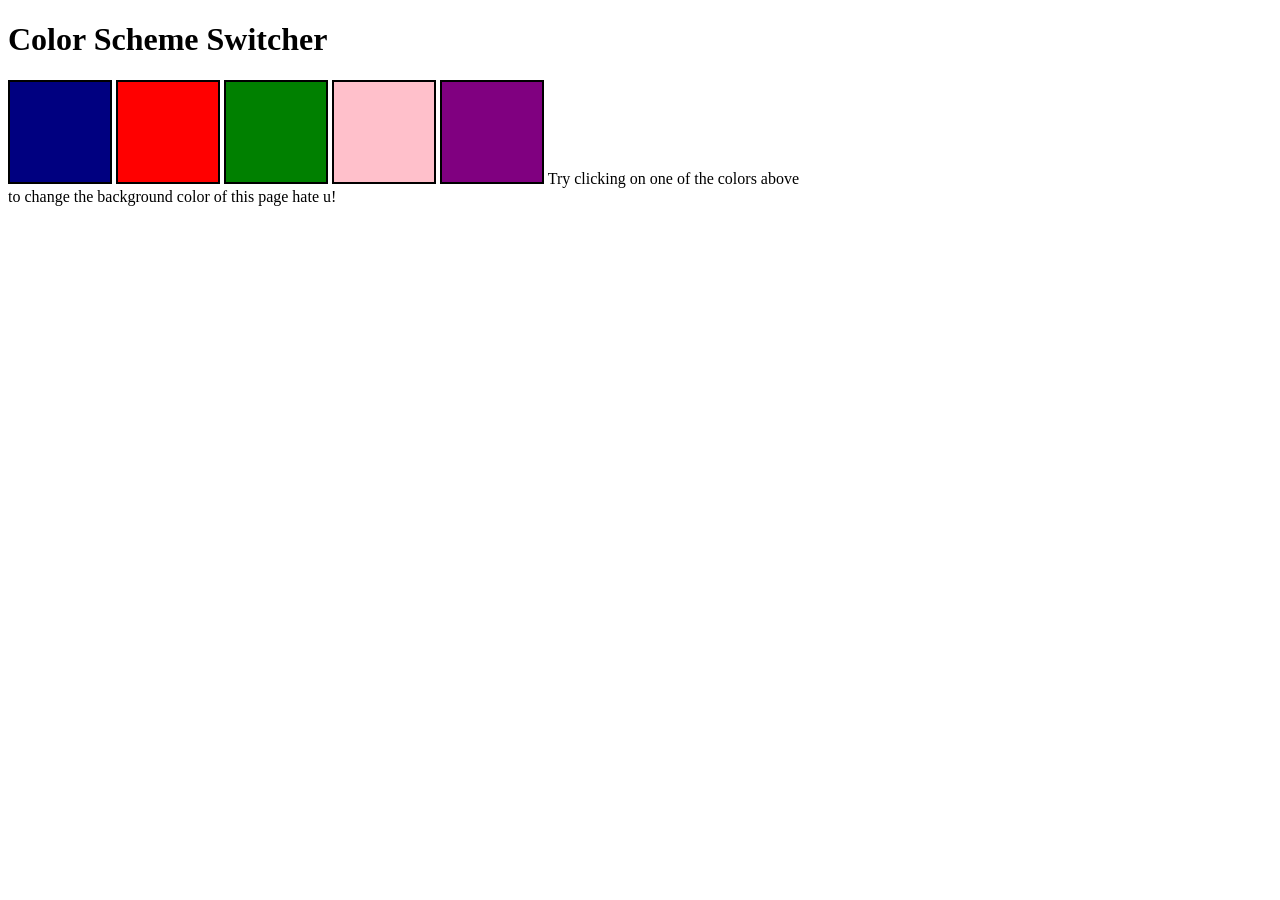
<file: 07_project/01_colorChanger/index.html>
<!DOCTYPE html>
<html lang="en">
  <head>
    <meta charset="UTF-8" />
    <meta name="viewport" content="width=device-width, initial-scale=1.0" />
    <meta http-equiv="X-UA-Compatible" content="ie=edge" />
    <link rel="stylesheet" href="style.css" />
    <!-- <link rel="stylesheet" href="../styles.css" /> -->
    <title>JavaScript Background Color Switcher</title>
  </head>
  <body>
    <!-- <nav>
      <a href="/" aria-current="page">Home</a>
      <a target="_blank" href="https://www.youtube.com/@chaiaurcode"
        >Youtube channel</a
      >
    </nav> -->
    <!-- <div class="canvas">
      <a
        style="
          background-color: #fff;
          padding: 10px 30px;
          border-radius: 8px;
          color: #212121;
          text-decoration: none;
          border: 2px solid #212121;
        "
        href="../index.html"
        >Back to Home Page</a
      > -->
      <h1>Color Scheme Switcher</h1>
      <span class="button" id="navy"></span>
      <span class="button" id="red"></span>
      <span class="button" id="green"></span>
      <span class="button" id="pink"></span>
      <span class="button" id="purple"></span>

 
        Try clicking on one of the colors above
        <span>to change the background color of this page hate u!</span>
      </h2>
    </div>
    <script src="script.js"></script>
  </body>
</html>
</file>
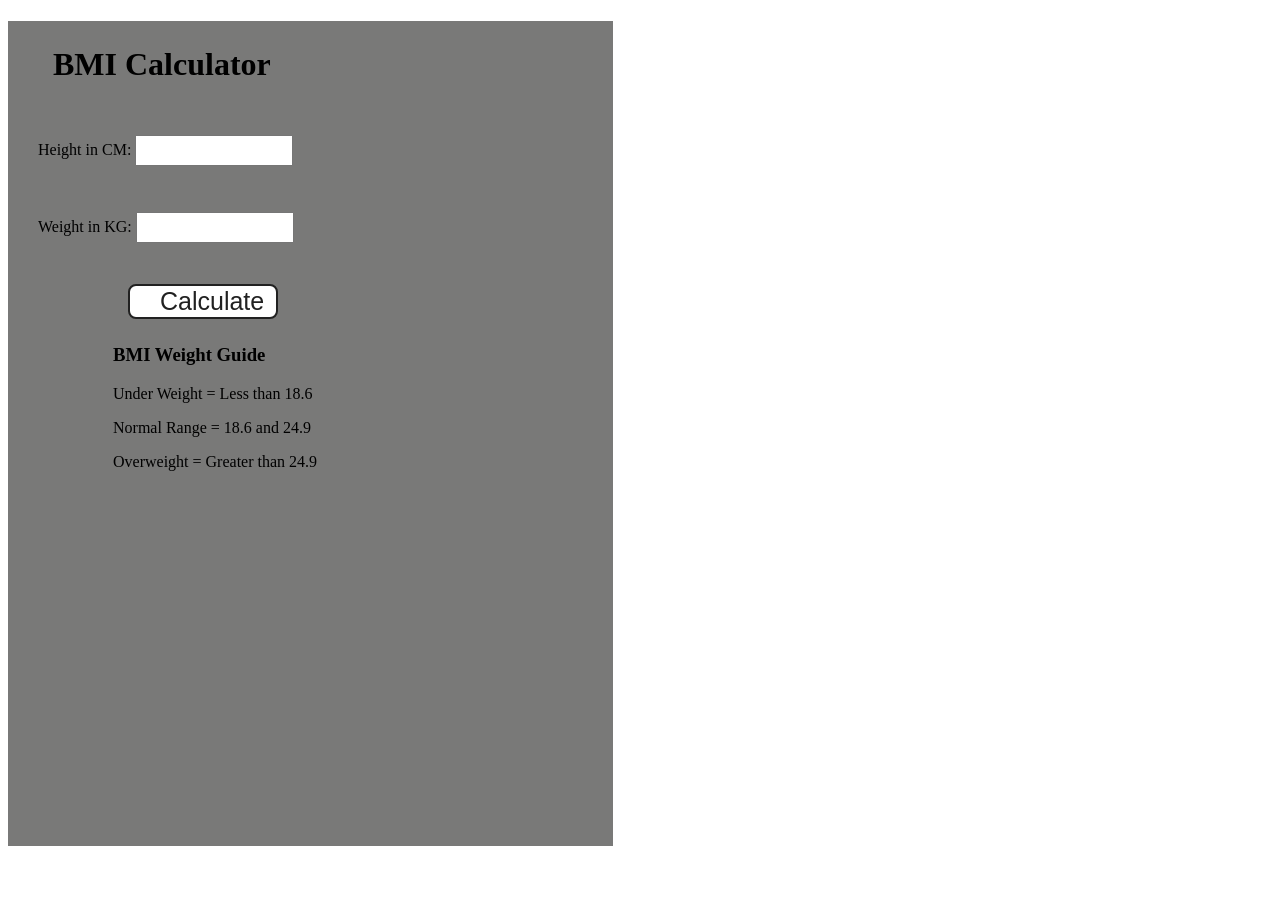
<file: 07_project/02_BMICalculator/index.html>
<!DOCTYPE html>
<html lang="en">
  <head>
    <meta charset="UTF-8" />
    <meta name="viewport" content="width=device-width, initial-scale=1.0" />
    <meta http-equiv="X-UA-Compatible" content="ie=edge" />
    <link rel="stylesheet" href="style.css" />
    <title>BMI Calculator</title>
  </head>
  <body>
    <div class="container">
      <h1>BMI Calculator</h1>
      <form>
        <p><label>Height in CM: </label><input type="text" id="height" /></p>
        <p><label>Weight in KG: </label><input type="text" id="weight" /></p>
        <button>Calculate</button>
        <div id="results"></div>
        <div id="weight-guide">
          <h3>BMI Weight Guide</h3>
          <p>Under Weight = Less than 18.6</p>
          <p>Normal Range = 18.6 and 24.9</p>
          <p>Overweight = Greater than 24.9</p>
        </div>
      </form>
    </div>
  </body>
  <script src="script.js"></script>
</html>
</file>
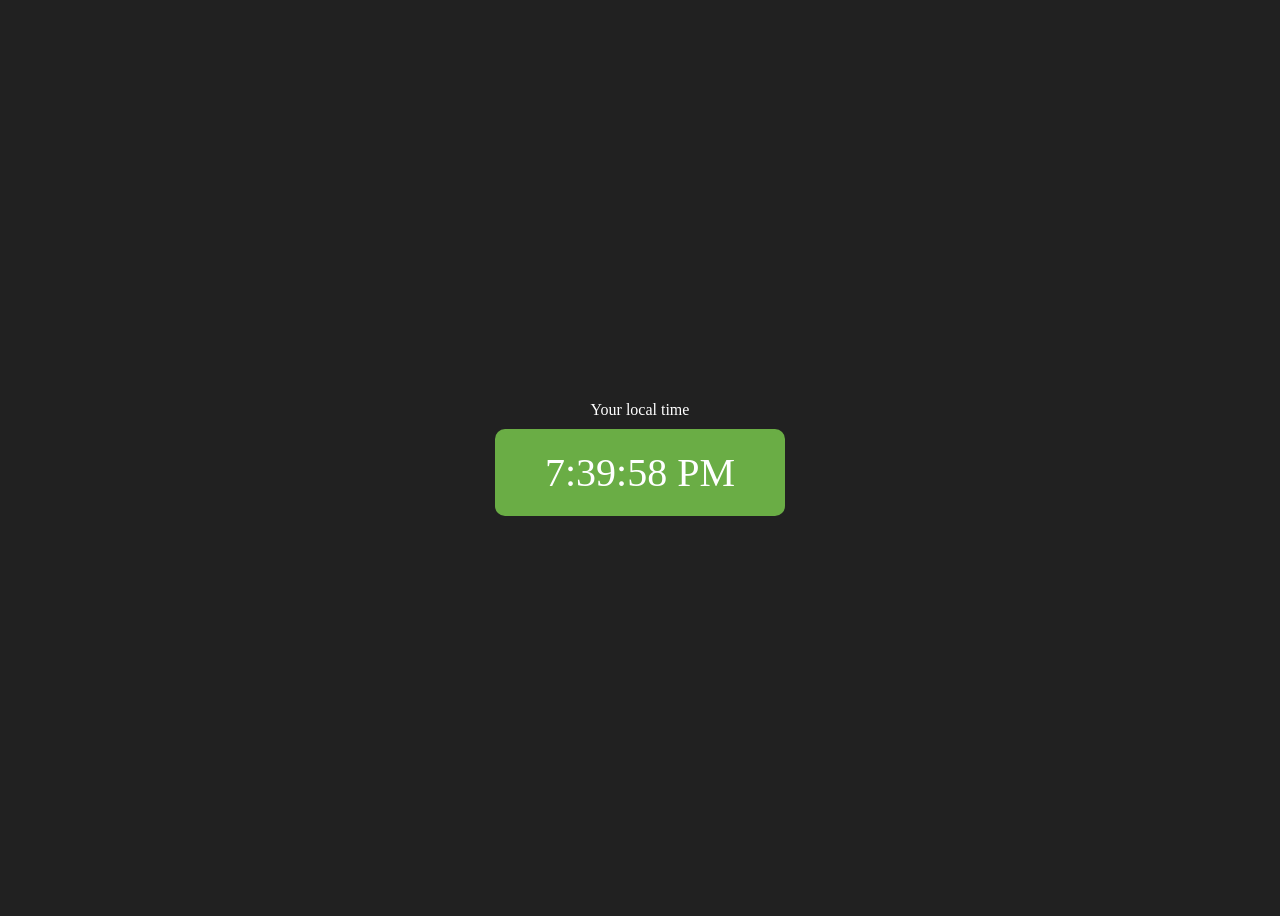
<file: 07_project/03_digitalClock/index.html>
<!DOCTYPE html>
<html lang="en">
  <head>
    <meta charset="UTF-8" />
    <meta name="viewport" content="width=device-width, initial-scale=1.0" />
    <meta http-equiv="X-UA-Compatible" content="ie=edge" />
    <title>Your Local Time</title>
    <link rel="stylesheet" href="style.css">
  </head>
  <body>
    <div class="center">
      <div id="banner"><span>Your local time</span></div>
      <div id="clock"></div>
    </div>
    <script src="script.js"></script>
  </body>
</html>
</file>
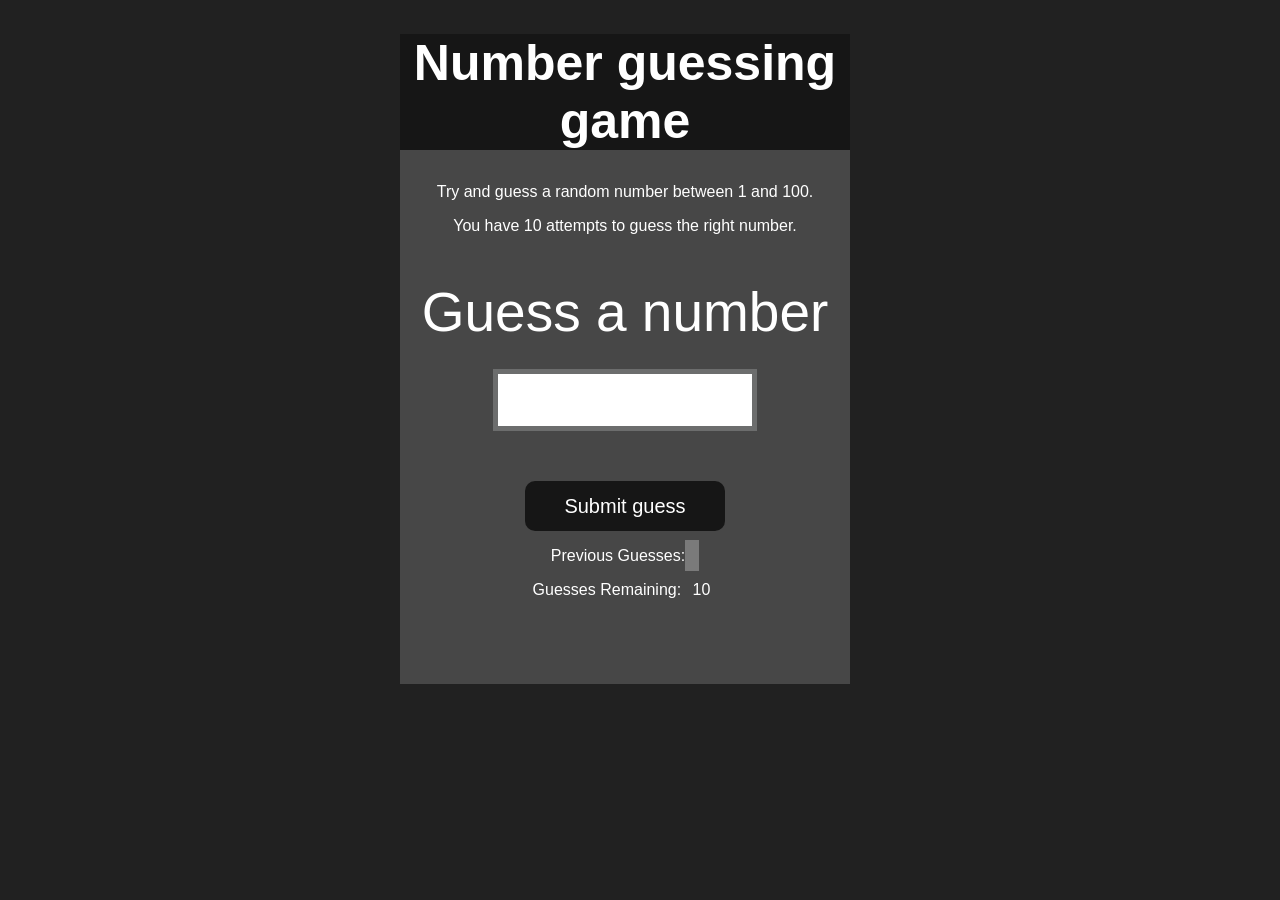
<file: 07_project/04_guessTheNumber/index.html>
<!DOCTYPE html>
<html lang="en">
<head>
    <meta charset="UTF-8">
    <meta name="viewport" content="width=device-width, initial-scale=1.0">
    <meta http-equiv="X-UA-Compatible" content="ie=edge">
    <title>Number Guessing Game</title>
    <link rel="stylesheet" href="style.css">
</head>
<body>
    <div id="wrapper">
      <h1>Number guessing game</h1>
    <p>Try and guess a random number between 1 and 100.</p>
    <p>You have 10 attempts to guess the right number.</p>
    </br>
        <form class="form">
            <label2 for="guessField" id="guess">Guess a number</label>
            <input type="text" id="guessField" class="guessField">
            <input type="submit" id="subt" value="Submit guess" class="guessSubmit">
        </form>

        <div class="resultParas">
            <p >Previous Guesses: <span class="guesses"></span></p>
            <p >Guesses Remaining: <span class="lastResult">10</span></p>
            <p class="lowOrHi"></p>
        </div>
    </div>
    <script src="script.js"></script>
</body>
</html>
</file>
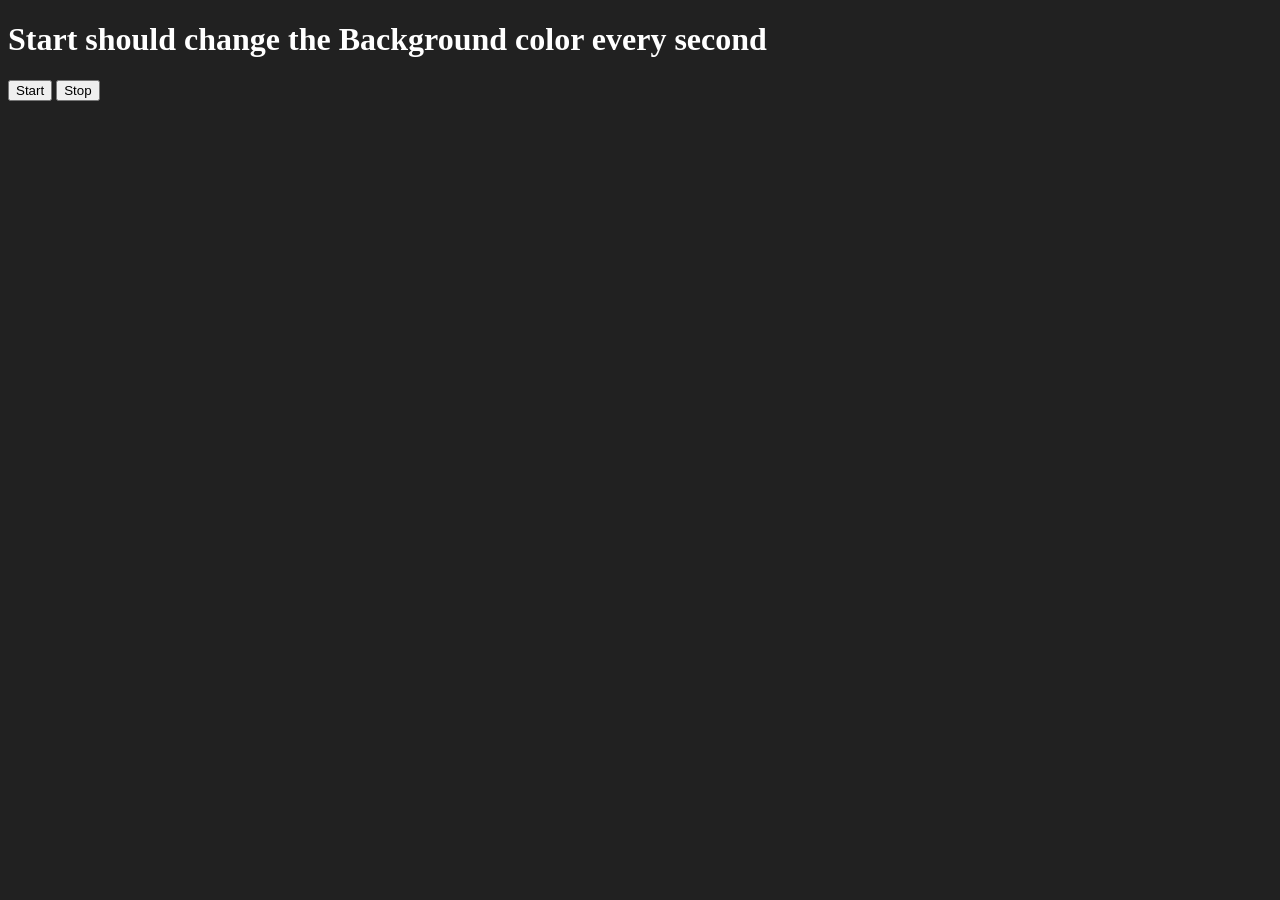
<file: 07_project/05_unlimitedColor/index.html>
<!DOCTYPE html>
<html lang="en">
  <head>
    <meta charset="UTF-8" />
    <meta name="viewport" content="width=device-width, initial-scale=1.0" />
    <meta http-equiv="X-UA-Compatible" content="ie=edge" />
    <title>Number Guessing Game</title>
 
  </head>
  <body style="background-color: #212121; color: #fff">
    <h1>Start should change the Background color every second</h1>
    <button id="start">Start</button>
    <button id="stop">Stop</button>
    <script src="script.js"></script>
  </body>
</html>
</file>
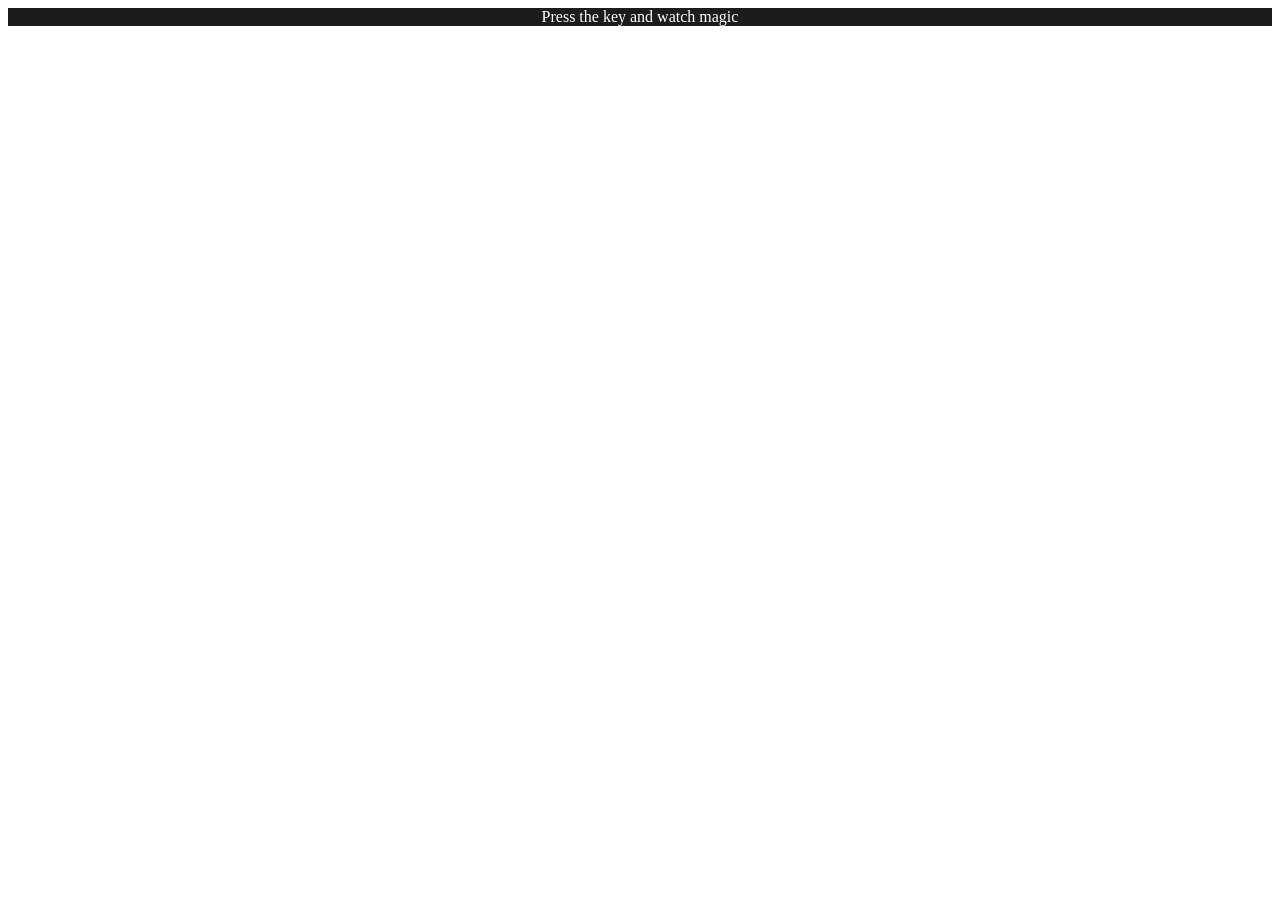
<file: 07_project/06_keyBoard/index.html>
<!DOCTYPE html>
<html lang="en">
  <head>
    <meta charset="UTF-8" />
    <meta name="viewport" content="width=device-width, initial-scale=1.0" />
    <link rel="stylesheet" href="style.css" />
    <title>Event KeyCodes</title>
    <link rel="stylesheet" type="text/css" href="style.css" />
  </head>
  <body>
    <div class="project">
      <div id="insert">
        <div class="key">Press the key and watch magic</div>
      </div>
    </div>
    <script src="script.js"></script>
  </body>
</html>
</file>
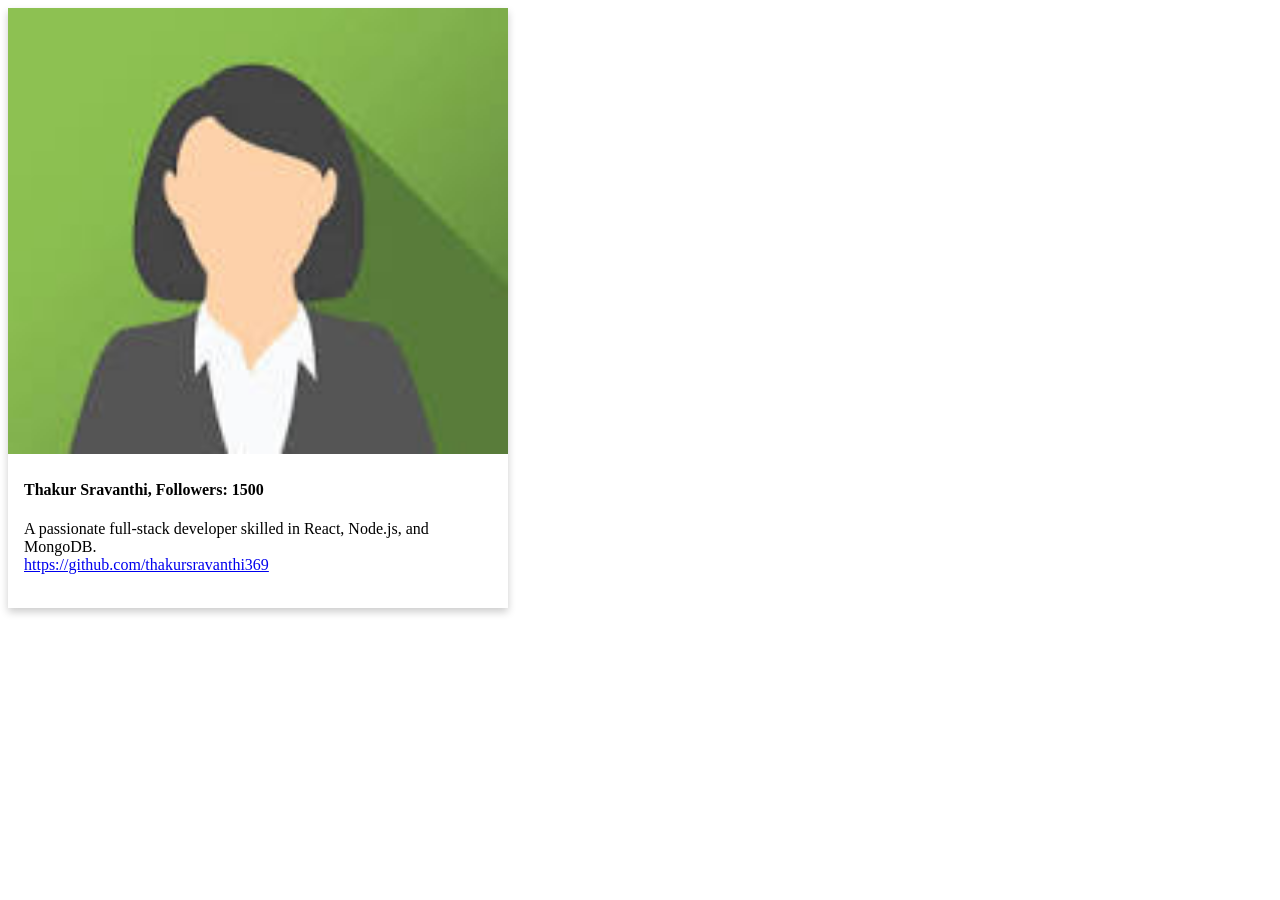
<file: 09_AdvanceJs/Assignment/index.html>
<!DOCTYPE html>
<html lang="en">
<head>
    <meta charset="UTF-8">
    <meta name="viewport" content="width=device-width, initial-scale=1.0">
    <title>Assignment</title>
    <link rel="stylesheet" href="style.css">
</head>
<body>
    <div class="card">
        <img src="download.jpeg" alt="Avatar" style="width:100%">
        <div class="container">
          <h4>Thakur sravanthi</h4>
          <p>Full-stack developer</p>
        </div>
      </div>

</body>
<script src="script.js"></script>
</html>
</file>
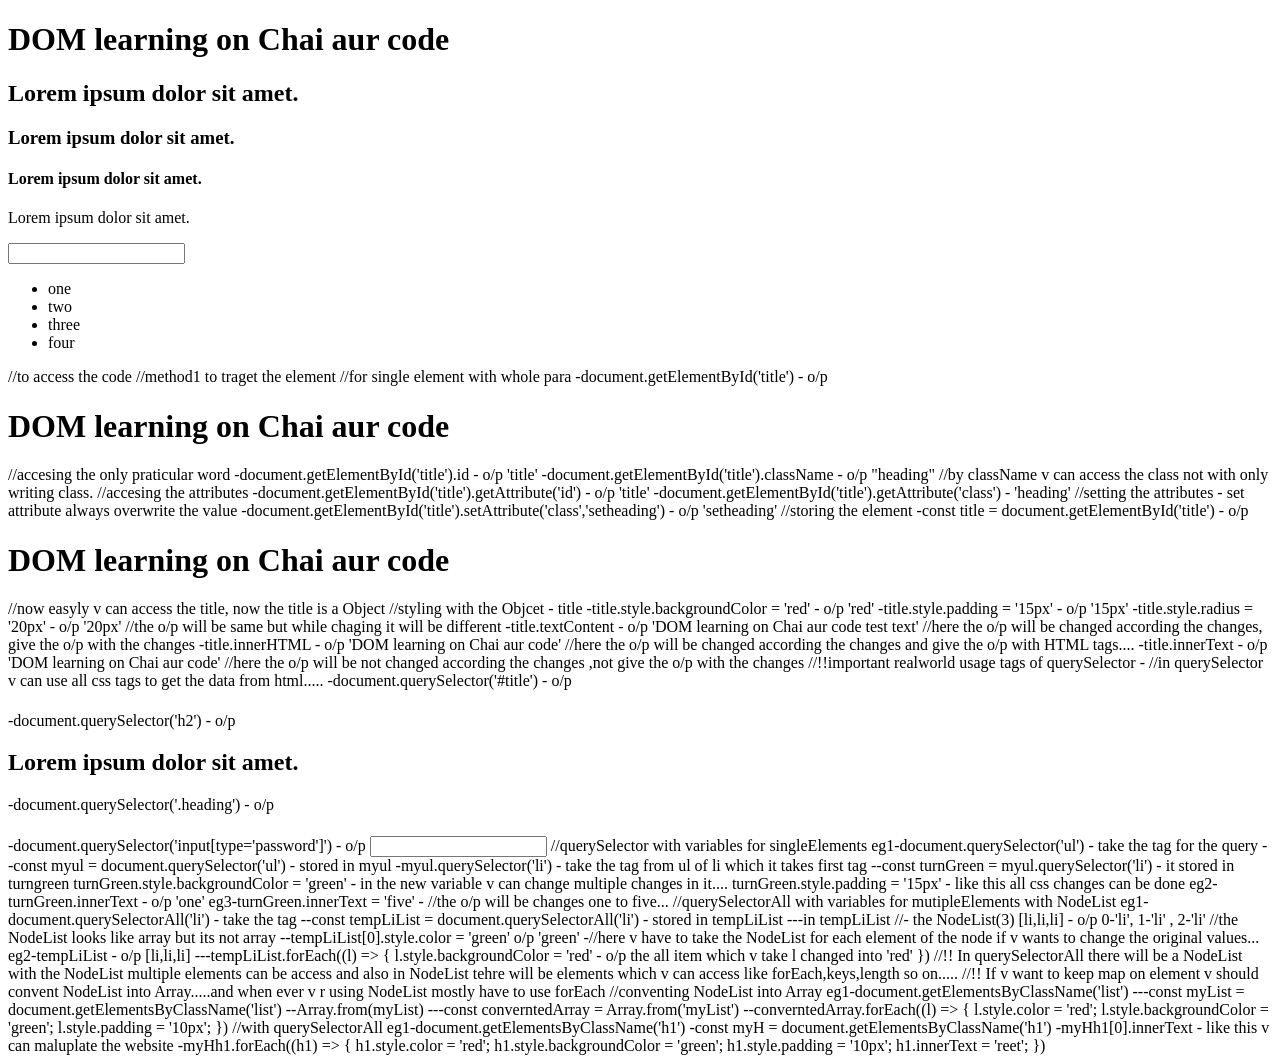
<file: 06_dom/01_index.html>
<!DOCTYPE html>
    <html lang="en">
    <head>
        <meta charset="UTF-8">
        <meta name="viewport" content="width=device-width, initial-scale=1.0">
        <title>DOM learning</title>
    </head>
    <body>
        <div class="bg_black">
            <h1 id="title" class="heading">DOM learning on Chai aur code</h1>
            <h2>Lorem ipsum dolor sit amet.</h2>
            <h3>Lorem ipsum dolor sit amet.</h3>
            <h4>Lorem ipsum dolor sit amet.</h4>
            <p>Lorem ipsum dolor sit amet.</p>
            <input type="password" name="" id="">
          
            <ul>
                <li class="list">one</li>
                <li class="list">two</li>
                <li class="list">three</li>
                <li class="list">four</li>
            </ul>
        </div>
    </body>
    </html>

    //to access the code 
    //method1 to traget the element

    //for single element with whole para
    -document.getElementById('title')  - o/p <h1 id="title" class="heading">DOM learning on Chai aur code</h1>

    //accesing the only praticular word
    -document.getElementById('title').id - o/p 'title'
    -document.getElementById('title').className - o/p "heading" //by className v can access the class not with only writing class.

    //accesing the attributes
    -document.getElementById('title').getAttribute('id') - o/p 'title'
    -document.getElementById('title').getAttribute('class') - 'heading'

    //setting the attributes - set attribute always overwrite the value
    -document.getElementById('title').setAttribute('class','setheading') - o/p 'setheading'

    //storing the element
    -const title = document.getElementById('title') - o/p  <h1 id="title" class="heading">DOM learning on Chai aur code</h1>
    //now easyly v can access the title, now the title is a Object

    //styling with the Objcet - title
    -title.style.backgroundColor = 'red'  - o/p 'red'
    -title.style.padding = '15px' - o/p '15px'
    -title.style.radius = '20px' - o/p '20px'

  //the o/p will be same but while chaging it will be different
  -title.textContent - o/p 'DOM learning on Chai aur code test text'  //here the o/p will be changed according the changes, give the o/p with the changes
  -title.innerHTML - o/p 'DOM learning on Chai aur code'  //here the o/p will be changed according the changes and give the o/p with HTML tags....
 -title.innerText - o/p 'DOM learning on Chai aur code' //here the o/p will be not changed according the changes ,not give the o/p with the changes

  //!!important realworld usage tags of querySelector - //in querySelector v can use all css tags to get the data from html.....
  -document.querySelector('#title') - o/p  <h1 id="title" class="heading"></h1>
  -document.querySelector('h2') - o/p  <h2>Lorem ipsum dolor sit amet.</h2>
  -document.querySelector('.heading') - o/p <h1 id="title" class="heading"></h1>
  -document.querySelector('input[type='password']') - o/p   <input type="password" name="" id="">

  //querySelector with variables for singleElements
  eg1-document.querySelector('ul') - take the tag for the query
  --const myul = document.querySelector('ul') - stored in myul
  -myul.querySelector('li') - take the tag from ul of li which it takes first tag
  --const turnGreen = myul.querySelector('li') - it stored in turngreen
    turnGreen.style.backgroundColor = 'green' - in the new variable v can change multiple changes in it....
    turnGreen.style.padding = '15px' - like this all css changes can be done

 eg2-turnGreen.innerText - o/p 'one'
 eg3-turnGreen.innerText = 'five' - //the o/p will be changes one to five...


 //querySelectorAll with variables for mutipleElements with NodeList
 eg1-document.querySelectorAll('li') -  take the tag
 --const tempLiList = document.querySelectorAll('li') - stored in tempLiList
 ---in tempLiList //- the NodeList(3) [li,li,li] - o/p 0-'li', 1-'li' , 2-'li' //the NodeList looks like array but its not array
 --tempLiList[0].style.color = 'green' o/p 'green' -//here v have to take the NodeList for each element of the node if v wants to change the original values...
 
 eg2-tempLiList - o/p [li,li,li]
 ---tempLiList.forEach((l) => {
       l.style.backgroundColor = 'red' - o/p the all item which v take l changed into 'red'
 })
//!! In querySelectorAll there will be a NodeList with the NodeList multiple elements can be access and also in NodeList tehre will be elements which v can access  like forEach,keys,length so on..... 
//!! If v want to keep map on element v should convent NodeList into Array.....and when ever v r using NodeList mostly have to use forEach

//conventing NodeList into Array
eg1-document.getElementsByClassName('list')
---const myList = document.getElementsByClassName('list')
--Array.from(myList) 
---const converntedArray = Array.from('myList') 
--converntedArray.forEach((l) => {    
  l.style.color = 'red';
  l.style.backgroundColor = 'green';
  l.style.padding = '10px';
})


//with querySelectorAll
eg1-document.getElementsByClassName('h1')
   -const myH = document.getElementsByClassName('h1')
   -myHh1[0].innerText - like this v can maluplate the website
   -myHh1.forEach((h1) => {
    h1.style.color = 'red';
    h1.style.backgroundColor = 'green';
    h1.style.padding = '10px';
    h1.innerText = 'reet';
   })
</file>
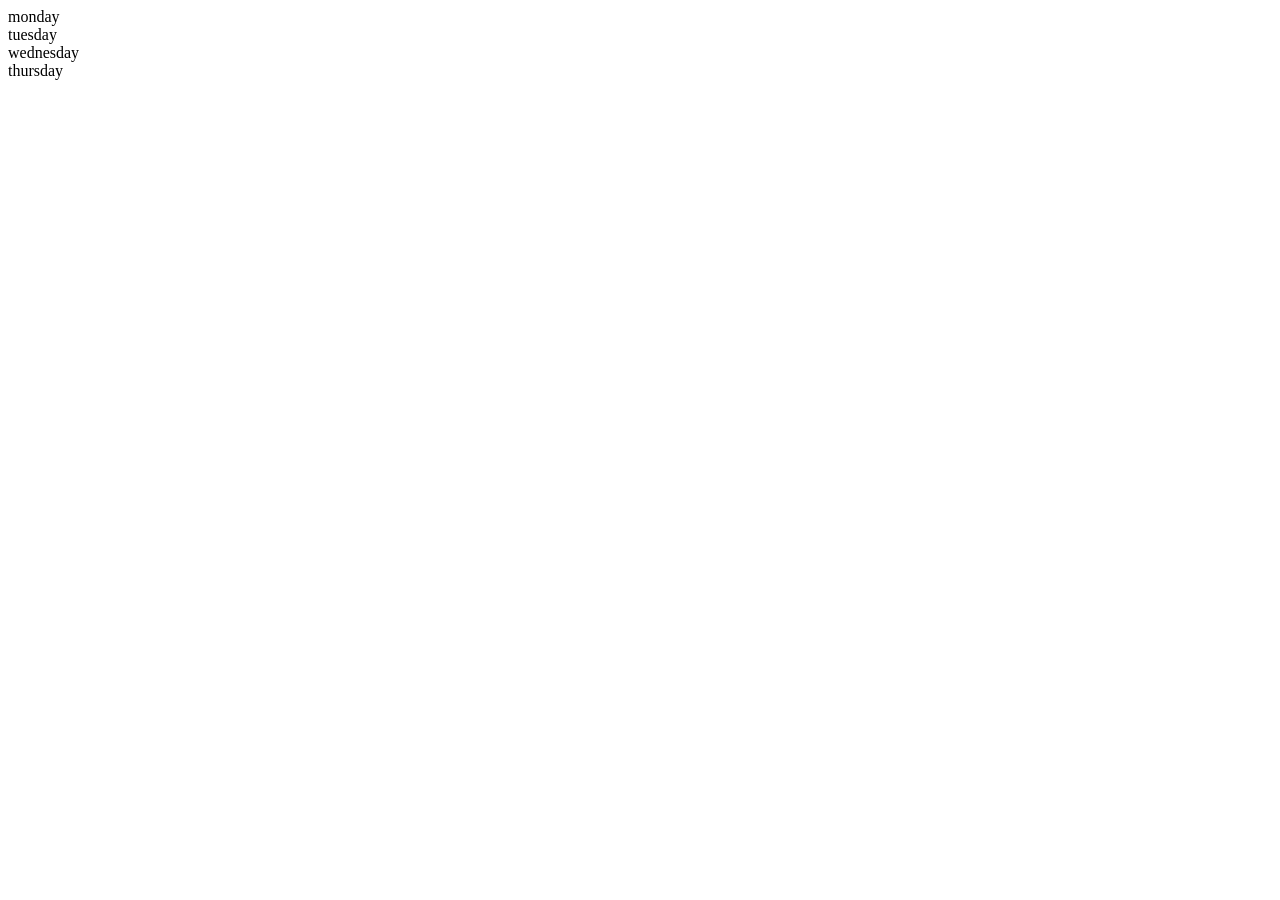
<file: 06_dom/02_newElement.html>
<!DOCTYPE html>
    <html lang="en">
    <head>
        <meta charset="UTF-8">
        <meta name="viewport" content="width=device-width, initial-scale=1.0">
        <title>DOM | CHAI AUR CODE</title>
    </head>
    <body>
     <div class="parent">
        <div class="day">monday</div>
        <div class="day">tuesday</div>
        <div class="day">wednesday</div>
        <div class="day">thursday</div>
     </div>
     <script>
      const parent = document.querySelector('.parent')
      console.log(parent);
      console.log(parent.childern);
      console.log(parent.childern[1].innerHTML);

      for (let i = 0; i < parent.childern.length; i++) {
        console.log(parent.childern[i].innerHTML);
      }
      
      parent.childern[1].stykle.Color = 'orange'
      console.log(parent.firstElementChild);
      console.log(parent.lastElementChild);

      const dayOne = parent.querySelector('.day')
      console.log(dayOne);
      console.log(dayOne.parentElemnet);
      console.log(dayOne.nextElementSibling);


      console.log('NODES: ',parent.childNodes); //in nodelist every element and every space is countable ...so the nodelist length differe from normal length
      
      
      
      
      
      
      
     </script>
    </body>
    </html>
</file>
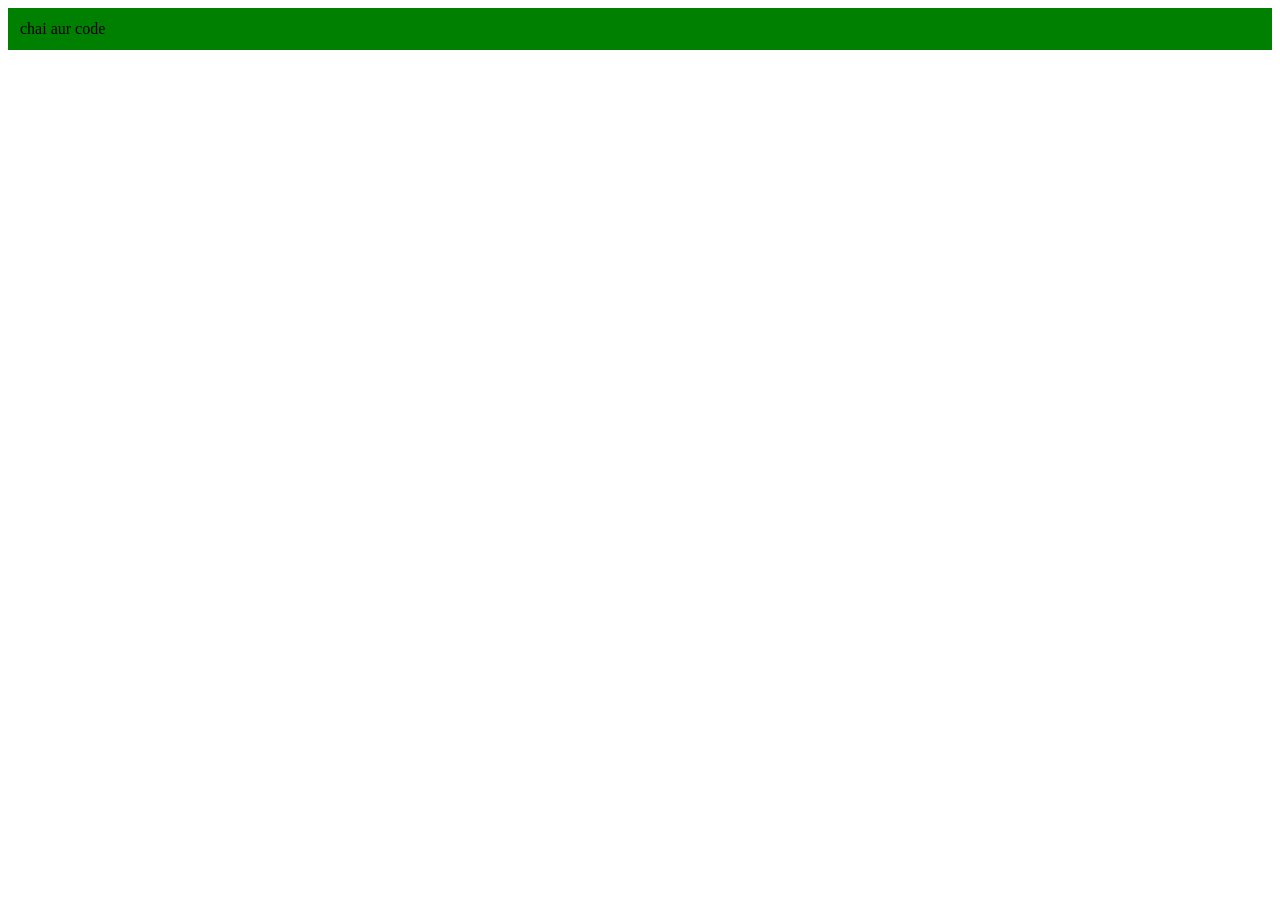
<file: 06_dom/03_createElement.html>
<!DOCTYPE html>
<html lang="en">
<head>
    <meta charset="UTF-8">
    <meta name="viewport" content="width=device-width, initial-scale=1.0">
    <title>CreatingNewElements</title>
</head>
<body>
    
</body>
<script>
    const div = document.createElement('div')
    console.log(div);
    div.className = 'class'
    div.id = 'myId'
    div.id = Math.round(Math.random() * 10 + 1) //unstable id when ever v refrtesh it give new id name....
    div.setAttribute('title' , 'generated title') //it set the avlue first
       div.style.backgroundColor = "green"
    div.style.padding = "12px"
   // div.innerText = 'chai aur code' //this value bring first then over write the text.......
  const addText =  document.createTextNode("chai aur code")
  div.appendChild(addText) //appendchild is adding the child element r new element

  document.body.appendChild(div)

    
</script>
</html>
</file>
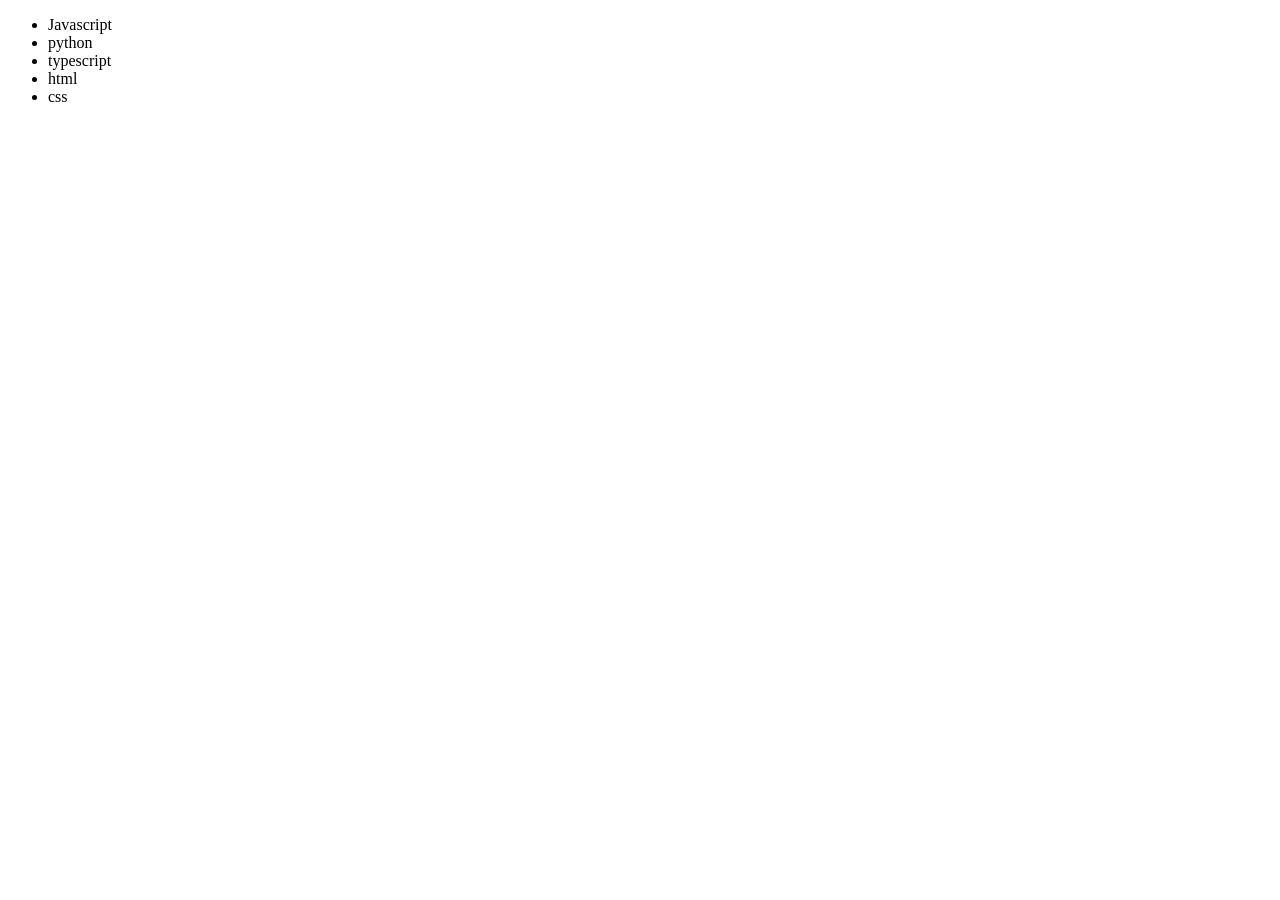
<file: 06_dom/04_editRemove.html>
<!DOCTYPE html>
<html lang="en">
<head>
    <meta charset="UTF-8">
    <meta name="viewport" content="width=device-width, initial-scale=1.0">
    <title>DOM</title>
</head>
<body>
      <ul class="language">
        <li>Javascript</li>
      </ul>
</body>
<script>
    //here the adding elements will be at the bottom of the code its a traversing....optimaze will be effected sometimes....so for basic projects recommanded
  // eg1: 
   function addLanguage(LangName){
    const li =  document.createElement('li');
    li.innerHTML = `${LangName}`
    document.querySelector('.language').appendChild(li)
    }
    addLanguage("python")
    addLanguage("typescript")

//optimaze way
//eg2: 
function addOptiLanguage(langName){
const li = document.createElement('li');
li.appendChild(document.createTextNode(langName))   
document.querySelector('.language').appendChild(li)
}
addOptiLanguage('html')
addOptiLanguage('css')

//eg3:
// function letsTry(trying){
//    const li = document.querySelector('li');
//    li.appendChild(document.createTextNode(trying))
//    document.querySelector('.language').appendChild(li)
// }
// letsTry('me')
// letsTry('oye')

// //Edit means replacing the elements
// //eg1:
// const secondLang = document.querySelector('li:nth-child(2)')
// //secondLang.innerHTML = ',Mojo' 
// const newli = document.createElement('li')
// newli.textContent = 'Mojo'
// secondLang.replaceWith(newli)

// //eg2:
// const firstLang = document.querySelector('li:first-child')
// firstLang.outerHTML = '<li>Backend</li>'


// //remove
// const lastLang = document.querySelector('li:last-child')
// lastLang.remove()


</script>
</html>
</file>
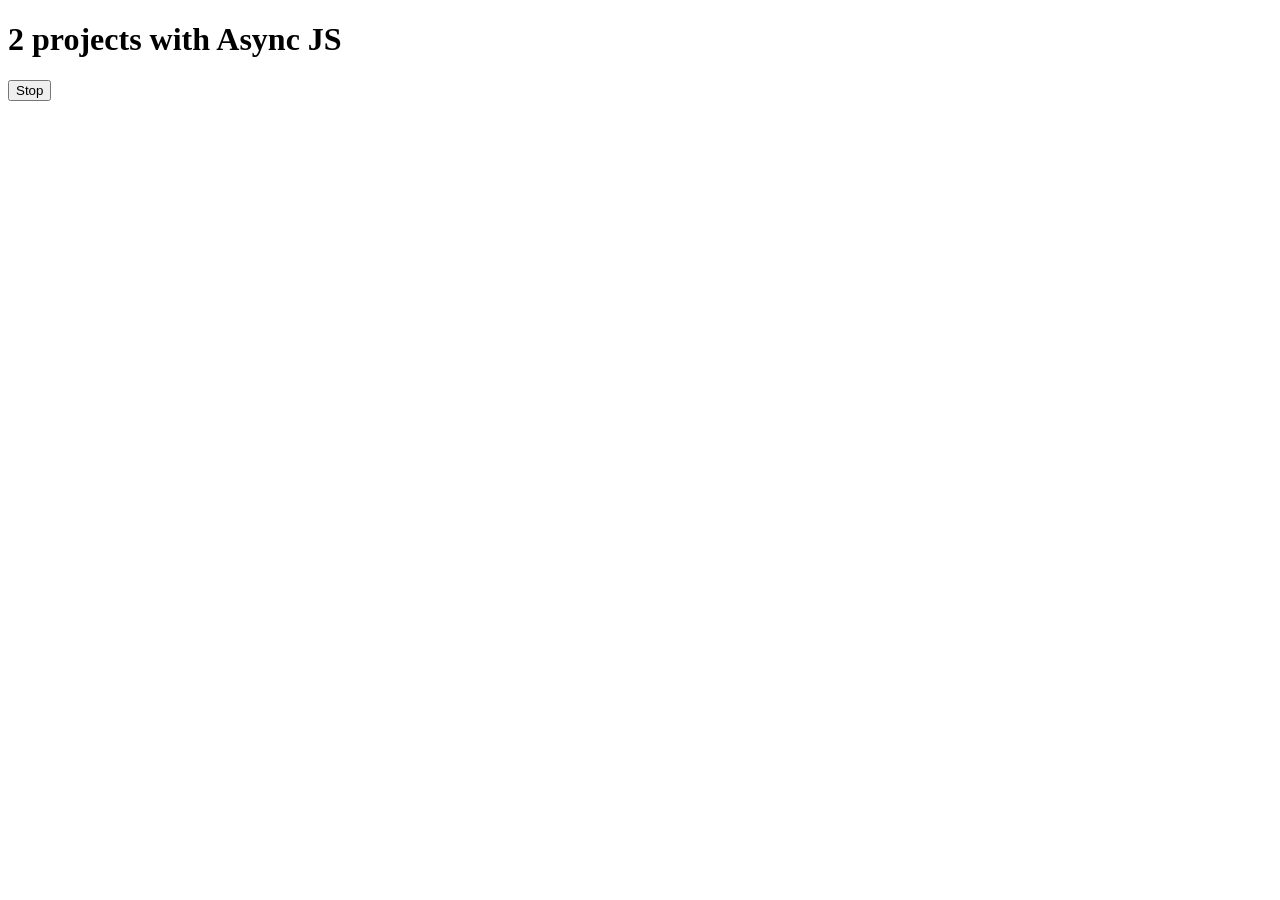
<file: 08_events/02_index.html>
<!DOCTYPE html>
<html lang="en">
<head>
    <meta charset="UTF-8">
    <meta name="viewport" content="width=<device-width>, initial-scale=1.0">
    <title>Document</title>
</head>
<body>
    <h1>2 projects with Async JS</h1>
    <button id="stop">Stop</button>
</body>
<script>

    //setTimeout schedules a single execution after a specified delay
    //setTimeout - it used to take time and give output only onces......
    //eg1: 
    setTimeout(() => {
    console.log("reet");
    },2000);       //after 2ms the o/p will be display....

    //eg2:
    const sayReet = (() => {
    console.log("reet");
    });    
    setTimeout(sayReet,2000) //giving refernces in handler(callback)......

    const changeText = (() => {
        document.querySelector('h1').
        innerHTML = "js best code";
    });
    setTimeout(changeText,3000) //here v set the time n v get single output.......to stop it v use clearTimeout

    const changeMe =   setTimeout(changeText,3000)

    document.getElementById('stop').addEventListener('click',function(){
        clearTimeout(changeMe);
        console.log("stopped");  //here v stopped the single output with the method of clearTimeout....
    })

    
</script>
</html>
</file>
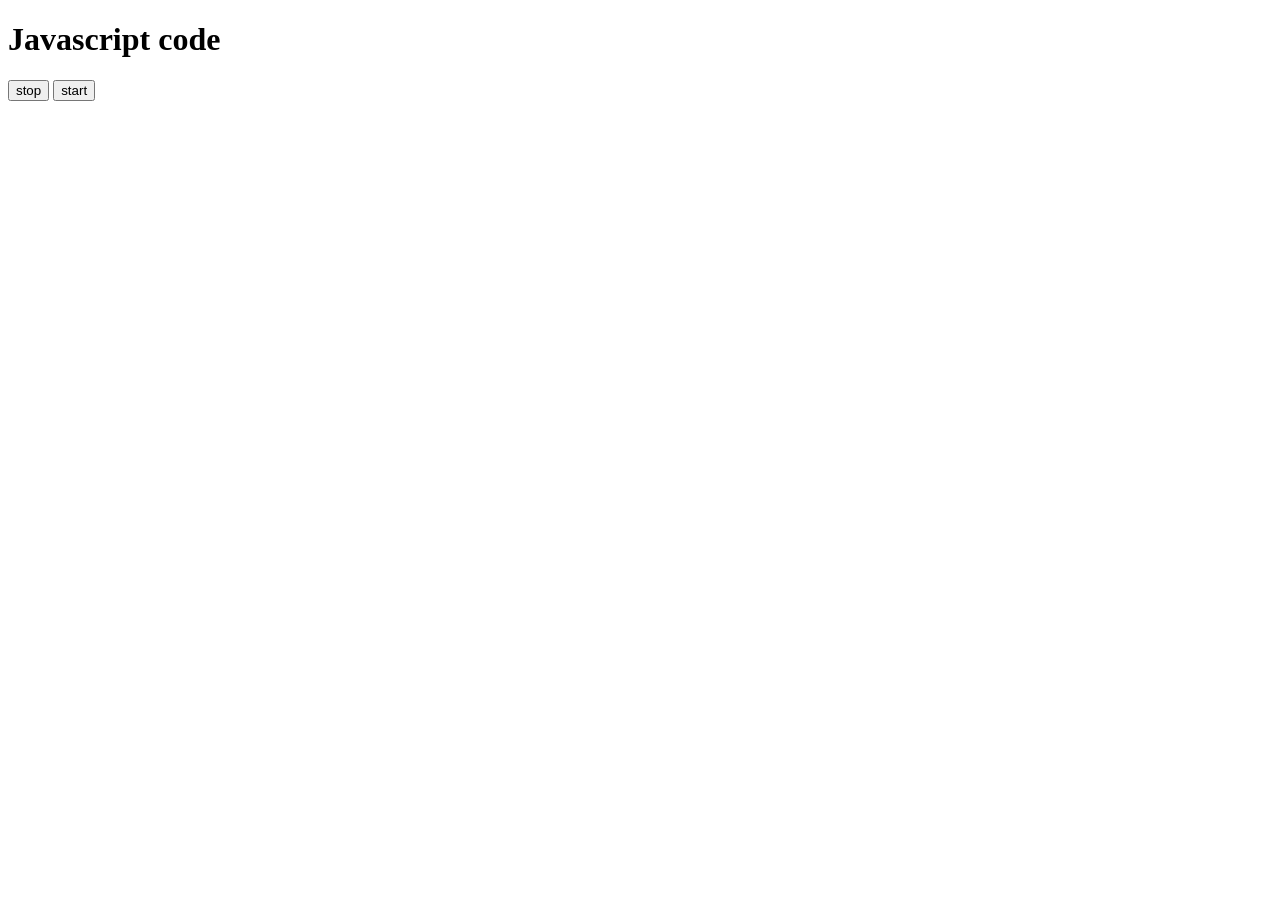
<file: 08_events/03_index.html>
<!DOCTYPE html>
<html lang="en">
<head>
    <meta charset="UTF-8">
    <meta name="viewport" content="width=device-width, initial-scale=1.0">
    <title>javascript</title>
</head>
<body>
    <h1>Javascript code</h1>
    <button id="stop">stop</button>
    <button id="start">start</button>
    
</body>
<script>

// // setInterval repeatedly executes a function with a fixed interval.....
// //eg1:it gives continous olp.....
// setInterval(function(){
//   console.log("reet" , Date.now());
// },2000);

// //eg2:
// const sayDate = function(){
//   console.log("sravs",Date.now());
  
// }
// setInterval(sayDate,1000)

//  //eg3:
//   const parameter = function(str){       //v can also pass the parameter...
//   console.log(str ,Date.now());
  
// }
// setInterval(parameter , 1000,'rajput');

// const intervalId = setInterval(parameter , 1000,'rajput');

// clearInterval(intervalId); ///everythink is cleared now.....

//task
//eg1:
// const stInt = function(str){
//   console.log(str, Date.now());
//  }
//  let interVal;
// document.querySelector('#start').addEventListener('click',function(){
 //   interValid = setInterval(stInt, 1000, 'Hello World');
 // })
 // document.querySelector('#stop').addEventListener('click', function(){
  //  clearInterval(interValid);
   // console.log('clicked');
 // }) 

//eg2:

        let fStart = function() {
            console.log("rajput");
        }

        const S = function() {
            sI = setInterval(fStart, 2000);
        }

        let C = function() {
            clearInterval(sI);
            console.log('clicked');
            
        }

        document.querySelector('#start').addEventListener('click', S);
        document.querySelector('#stop').addEventListener('click', C);





</script>
</html>
</file>
<file: 07_project/01_colorChanger/style.css>
html {
    margin: 0;
  }
  
  span {
    display: block;
  }
  .canvas {
    margin: 100px auto 100px;
    width: 80%;
    text-align: center;
  }
  
  .button {
    width: 100px;
    height: 100px;
    border: solid black 2px;
    display: inline-block;
  }
  
  #navy {
    background: navy;
  }
  
  #red {
    background: red;
  }
  #green {
    background:green;
  }
  #pink {
    background: pink;
  }
  #purple {
    background: purple;
  }
</file>
<file: 07_project/02_BMICalculator/style.css>
.container {
    width: 575px;
    height: 825px;
  
    background-color: #797978;
    padding-left: 30px;
  }
  #height,
  #weight {
    width: 150px;
    height: 25px;
    margin-top: 30px;
  }
  
  #weight-guide {
    margin-left: 75px;
    margin-top: 25px;
  }
  
  #results {
    font-size: 35px;
    margin-left: 90px;
    margin-top: 20px;
    color: rgb(241, 241, 241);
  }
  
  button {
    width: 150px;
    height: 35px;
    margin-left: 90px;
    margin-top: 25px;
    background-color: #fff;
    padding: 1px 30px;
    border-radius: 8px;
    color: #212121;
    text-decoration: none;
    border: 2px solid #212121;
  
    font-size: 25px;
  }
  
  h1 {
    padding-left: 15px;
    padding-top: 25px;
    
  }
</file>
<file: 07_project/03_digitalClock/style.css>
body {
    background-color: #212121;
    color: #fff;
  }

  .center {
    display: flex;
    height: 100vh;
    justify-content: center;
    align-items: center;
    flex-direction: column;
  }
  
  #clock {
    font-size: 40px;
    background-color: rgb(106, 173, 69);
    padding: 20px 50px;
    margin-top: 10px;
    border-radius: 10px;
  }
</file>
<file: 07_project/04_guessTheNumber/style.css>
body {
background-color:#212121; 
color:#fff;
}


html {
    font-family: Arial, Helvetica, sans-serif;
  }
  
  body {
    width: 300px;
    max-width: 750px;
    min-width: 480px;
    margin: 0 auto;
    background-color: #212121;
  }
  
  .lastResult {
    color: white;
    padding: 7px;
  }
  
  .guesses {
    color: white;
    padding: 7px;
  }
  
  button {
    background-color: #141414;
    color: #fff;
    width: 250px;
    height: 50px;
    border-radius: 25px;
    font-size: 30px;
    border-style: none;
    margin-top: 30px;
    /* margin-left: 50px; */
  }
  
  #subt {
    background-color: #161616;
    color: #ffffff;
    width: 200px;
    height: 50px;
    border-radius: 10px;
    font-size: 20px;
    border-style: none;
    margin-top: 50px;
    /* margin-left: 75px; */
  }
  
  #guessField {
    color: #000;
    width: 250px;
    height: 50px;
    font-size: 30px;
    border-style: none;
    margin-top: 25px;
  
    /* margin-left: 50px; */
    border: 5px solid #6c6d6d;
    text-align: center;
  }
  
  #guess {
    font-size: 55px;
    /* margin-left: 90px; */
    margin-top: 120px;
    color: #fff;
  }
  
  .guesses {
    background-color: #7a7a7a;
  }
  
  #wrapper {
    box-sizing: border-box;
    text-align: center;
    width: 450px;
    height: 650px;
    background-color: #474747;
    color: #fff;
    font-size: 25px;
  }
  
  h1 {
    background-color: #161616;
  
    color: #fff;
    text-align: center;
  }
  
  p {
    font-size: 16px;
    text-align: center;
  }
</file>
<file: 07_project/06_keyBoard/style.css>
table,
th,
td {
  border: 1px solid #e7e7e7;
}
.project {
  background-color: #1c1c1c;
  color: #ffffff;
  display: flex;
  align-items: center;
  justify-content: center;
  text-align: center;
  height: 10 0vh;
}

.color {
  color: aliceblue;
  display: flex;
  flex-direction: row;
}
</file>
<file: 09_AdvanceJs/Assignment/style.css>
.card {
    /* Add shadows to create the "card" effect */
    width: 500px;
    height: 600px;
    box-shadow: 0 4px 8px 0 rgba(0,0,0,0.2);
    transition: 0.3s;
  }
.container {
    padding: 2px 16px;
  }
</file>
